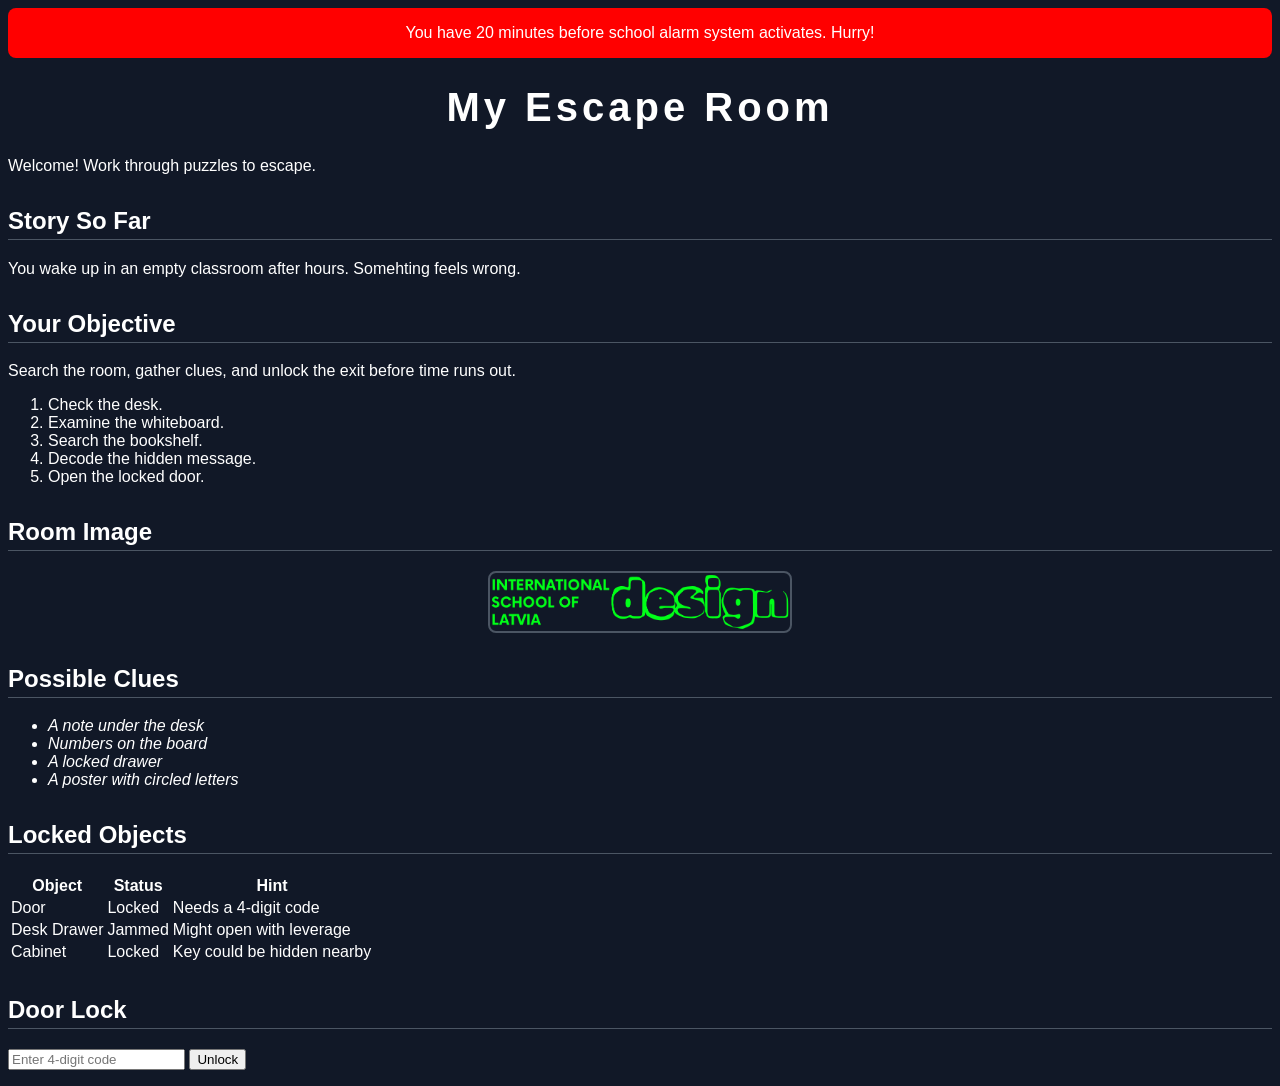
<file: index.html>
<!DOCTYPE html>
<html lang="en">

<head>
    <meta charset="UTF-8">
    <title>My Escape Room</title>
    <link rel="stylesheet" href="style.css"
</head>

<body>
    <div id="timer-box">
        You have 20 minutes before school alarm system activates. Hurry!
    </div>
    <h1 id="room-title">My Escape Room</h1>
    <p>Welcome! Work through puzzles to escape.</p>
    <h2>Story So Far</h2>
    <p>You wake up in an empty classroom after hours. Somehting feels wrong.</p>

    <h2>Your Objective</h2>
    <p>Search the room, gather clues, and unlock the exit before time runs out.</p>
    <ol>
        <li>Check the desk.</li>
        <li>Examine the whiteboard.</li>
        <li>Search the bookshelf.</li>
        <li>Decode the hidden message.</li>
        <li>Open the locked door.</li>
    </ol>
    <h2>Room Image</h2>
    <img id="room-image" src="Design Logo Escape.png" alt="The classroom where the scape room begins" width="300">
    <h2>Possible Clues</h2>
     <ul>
        <li class="clue">A note under the desk</li>
        <li class="clue">Numbers on the board</li>
        <li class="clue">A locked drawer</li>
        <li class="clue">A poster with circled letters</li>
     </ul>
     <p id="secret-message" style="display:none; font-weight: bold;">
        The number on the whiteboard might be backwards...
     </p> 
     <h2>Locked Objects</h2>
     <table id="locked objects">
        <tr>
            <th>Object</th>
            <th>Status</th>
            <th>Hint</th>
        </tr>
        <tr>
            <td>Door</td>
            <td>Locked</td>
            <td>Needs a 4-digit code</td>
        </tr>
        <tr>
            <td>Desk Drawer</td>
            <td>Jammed</td>
            <td>Might open with leverage</td>
        </tr>
        <tr>
            <td>Cabinet</td>
            <td>Locked</td>
            <td>Key could be hidden nearby</td>
        </tr>
     </table>
     <h2>Door Lock</h2>
     <input id="door-code" placeholder="Enter 4-digit code">
     <button id="submit-code">Unlock</button>
     <p id="code-result"></p>
     <script src="script.js"></script>
</body>

</html>
</file>
<file: style.css>
body {
    background-color: #111827;
    color: white;
    font-family: Arial, sans-serif;
}
#room-title {
    text-align: center;
    font-size: 2.5rem;
    letter-spacing: 0.1em;
}
h2{
    margin-top: 2rem;
    border-bottom: 1px solid #4b5563;
    padding-bottom: 0.25rem;
}
#room-image{
    display: block;
    margin: 1rem auto;
    border: 2px solid#4b5563;
    border-radius: 0.5rem;
}
.clue{
    font-style: italic;
}
.clue:hover{
    cursor: pointer;
    text-decoration: underline;
}
#locked-objects{
    width: 100%;
    border-collapse: collapse;
    margin-top: 1rem;
}
#locked-objects th,
#locked-objects td{
    border: 1px solid #4b5563;
    padding: 0.5rem;
}
#timer-box{
    background-color: red;
    color: white;
    padding: 1rem;
    border-radius: 0.5rem;
    text-align: center;
    margin-bottom: 1.5rem;
}
</file>
